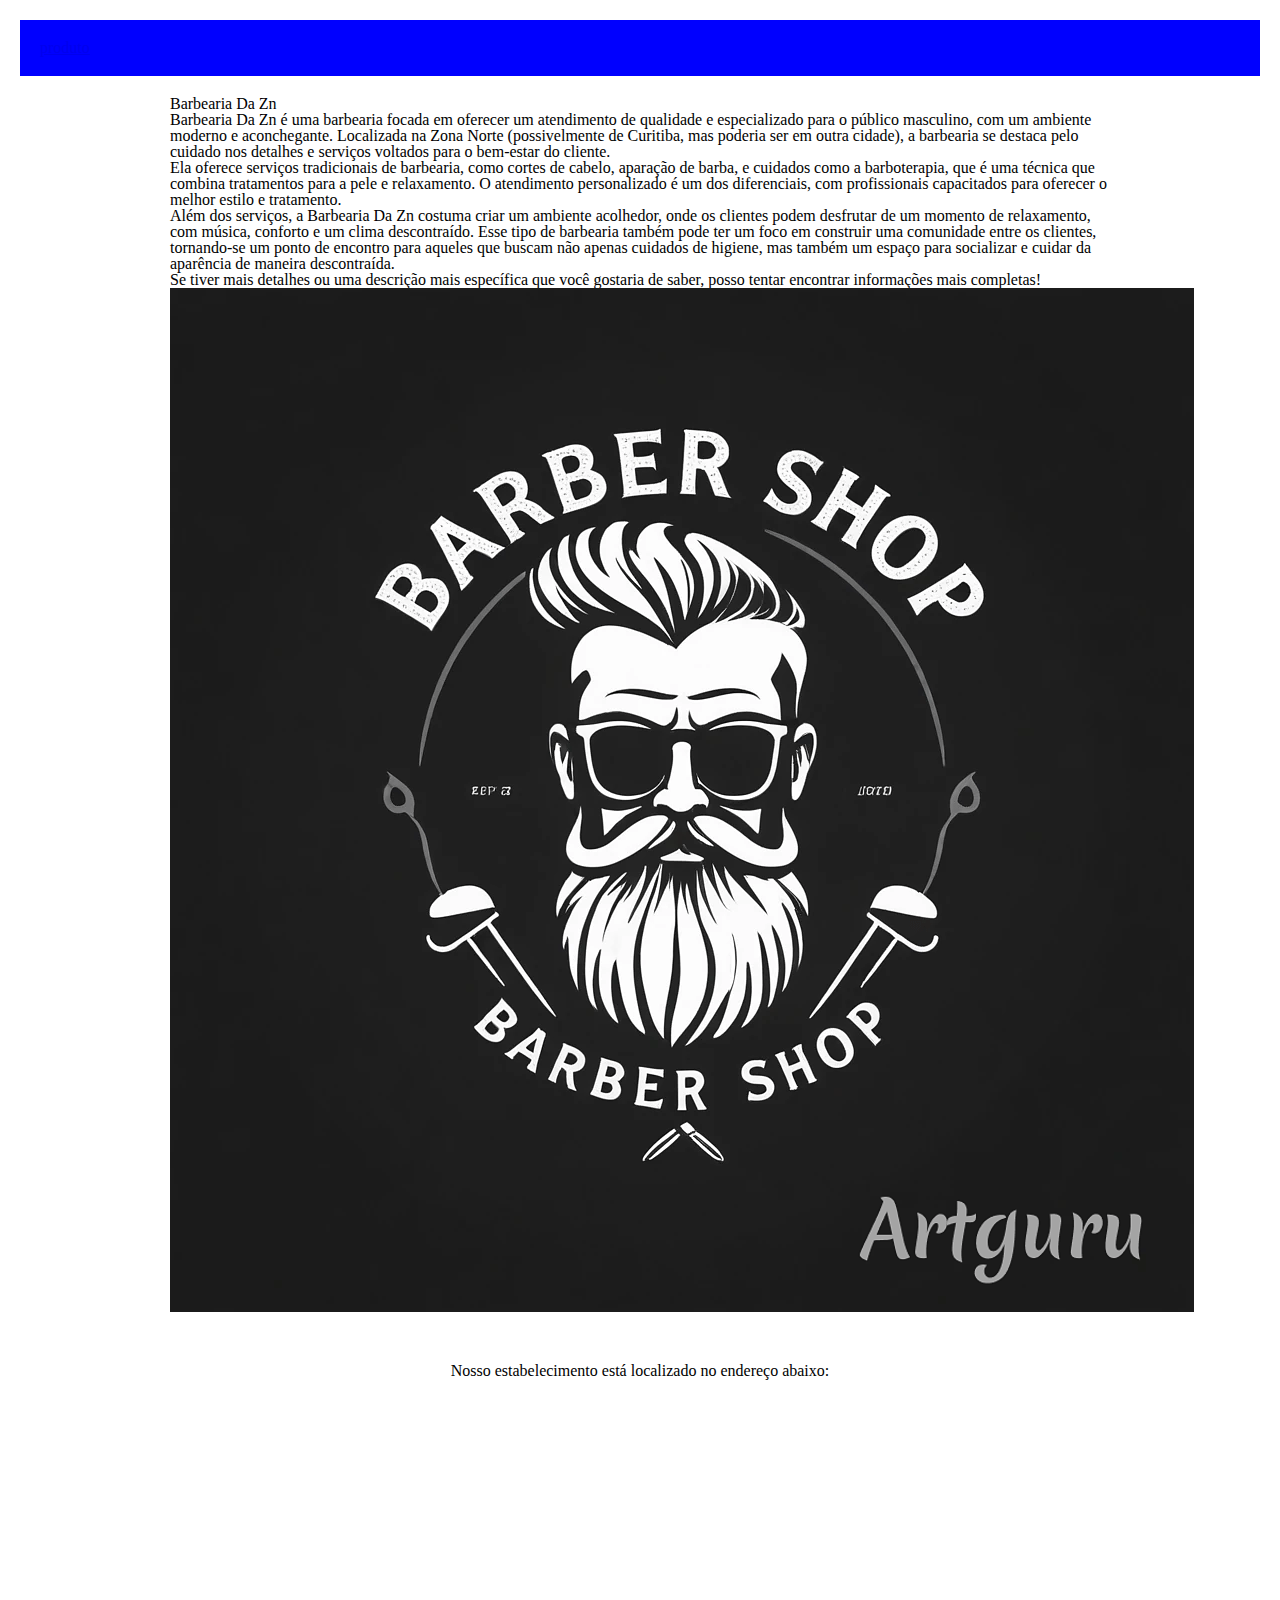
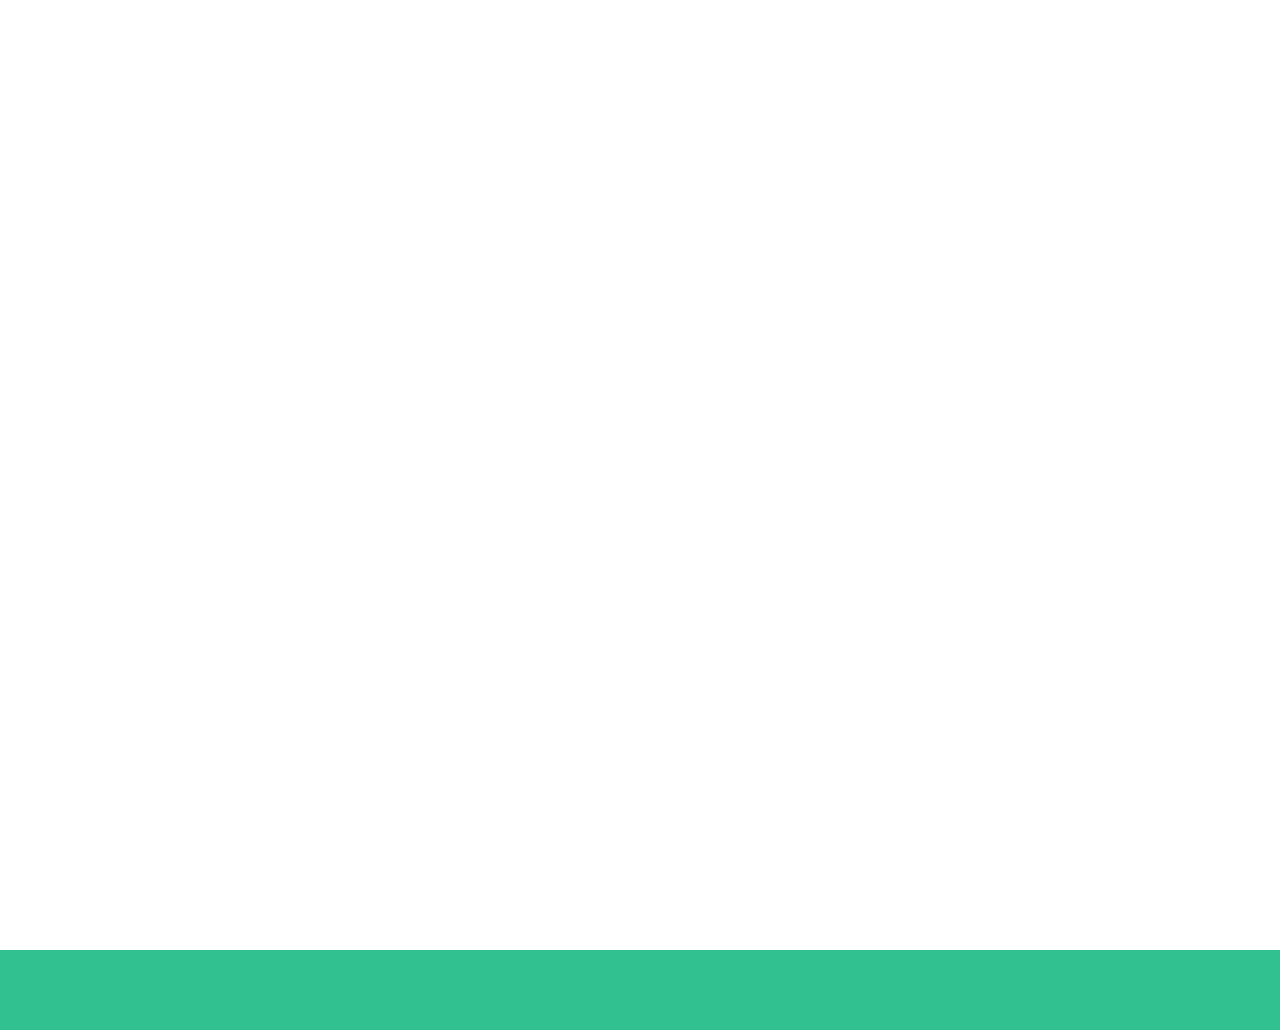
<file: index.html>
<!DOCTYPE html>
<html lang="pt-br">
    <head>
    <meta charset="UTF-8">
    <meta nome="viewport"content="width=device-width, initial-scale= 1.0">
    <title>Barbearia Da Zn</title>
    <link rel="stylesheet" href="reset.css">
    <link rel="stylesheet" href="style.css">           
    </head>
    <body>

    </body>
    <header>
        <a href="produto.html">produto</a>
    </header>
    <main>
       

        <h1>Barbearia Da Zn</h1>
<p><b>Barbearia Da Zn é uma barbearia focada em oferecer um atendimento de qualidade e especializado para o público masculino, com um ambiente moderno e aconchegante. Localizada na Zona Norte (possivelmente de Curitiba, mas poderia ser em outra cidade), a barbearia se destaca pelo cuidado nos detalhes e serviços voltados para o bem-estar do cliente.</b></p>

<p><b>Ela oferece serviços tradicionais de barbearia, como cortes de cabelo, aparação de barba, e cuidados como a barboterapia, que é uma técnica que combina tratamentos para a pele e relaxamento. O atendimento personalizado é um dos diferenciais, com profissionais capacitados para oferecer o melhor estilo e tratamento.</b></p>

<i>Além dos serviços, a Barbearia Da Zn costuma criar um ambiente acolhedor, onde os clientes podem desfrutar de um momento de relaxamento, com música, conforto e um clima descontraído. Esse tipo de barbearia também pode ter um foco em construir uma comunidade entre os clientes, tornando-se um ponto de encontro para aqueles que buscam não apenas cuidados de higiene, mas também um espaço para socializar e cuidar da aparência de maneira descontraída.</i>

<i><p>Se tiver mais detalhes ou uma descrição mais específica que você gostaria de saber, posso tentar encontrar informações mais completas!</p></I>
 <img id="banner" src="image.png">
 
 <div class="mapa">
    <h3 class="titulo-principal" ></h3>
    <p>Nosso estabelecimento está localizado no endereço abaixo:</p>

    <iframe src="https://www.google.com/maps/embed?pb=!1m18!1m12!1m3!1d3604.104843909664!2d-49.247037224829526!3d-25.401300877580134!2m3!1f0!2f0!3f0!3m2!1i1024!2i768!4f13.1!3m3!1m2!1s0x94dce680057e0e25%3A0xb15dc122aaeccb46!2sCol%C3%A9gio%20Estadual%20Le%C3%B4ncio%20Correia!5e0!3m2!1spt-BR!2sbr!4v1745840142341!5m2!1spt-BR!2sbr" width="600" height="450" style="border:0;" allowfullscreen="" loading="lazy" referrerpolicy="no-referrer-when-downgrade"></iframe>
 </div>
<div class="video">
        <iframe width="560" height="315" src="https://www.youtube.com/embed/W47LkZjmMBw?si=jGeFMN_RdHiidf9V" title="YouTube video player" frameborder="0" allow="accelerometer; autoplay; clipboard-write; encrypted-media; gyroscope; picture-in-picture; web-share" referrerpolicy="strict-origin-when-cross-origin" allowfullscreen></iframe>    </div>
 </div>

</main>



    <footer>
        
    </footer>
</html>
</file>
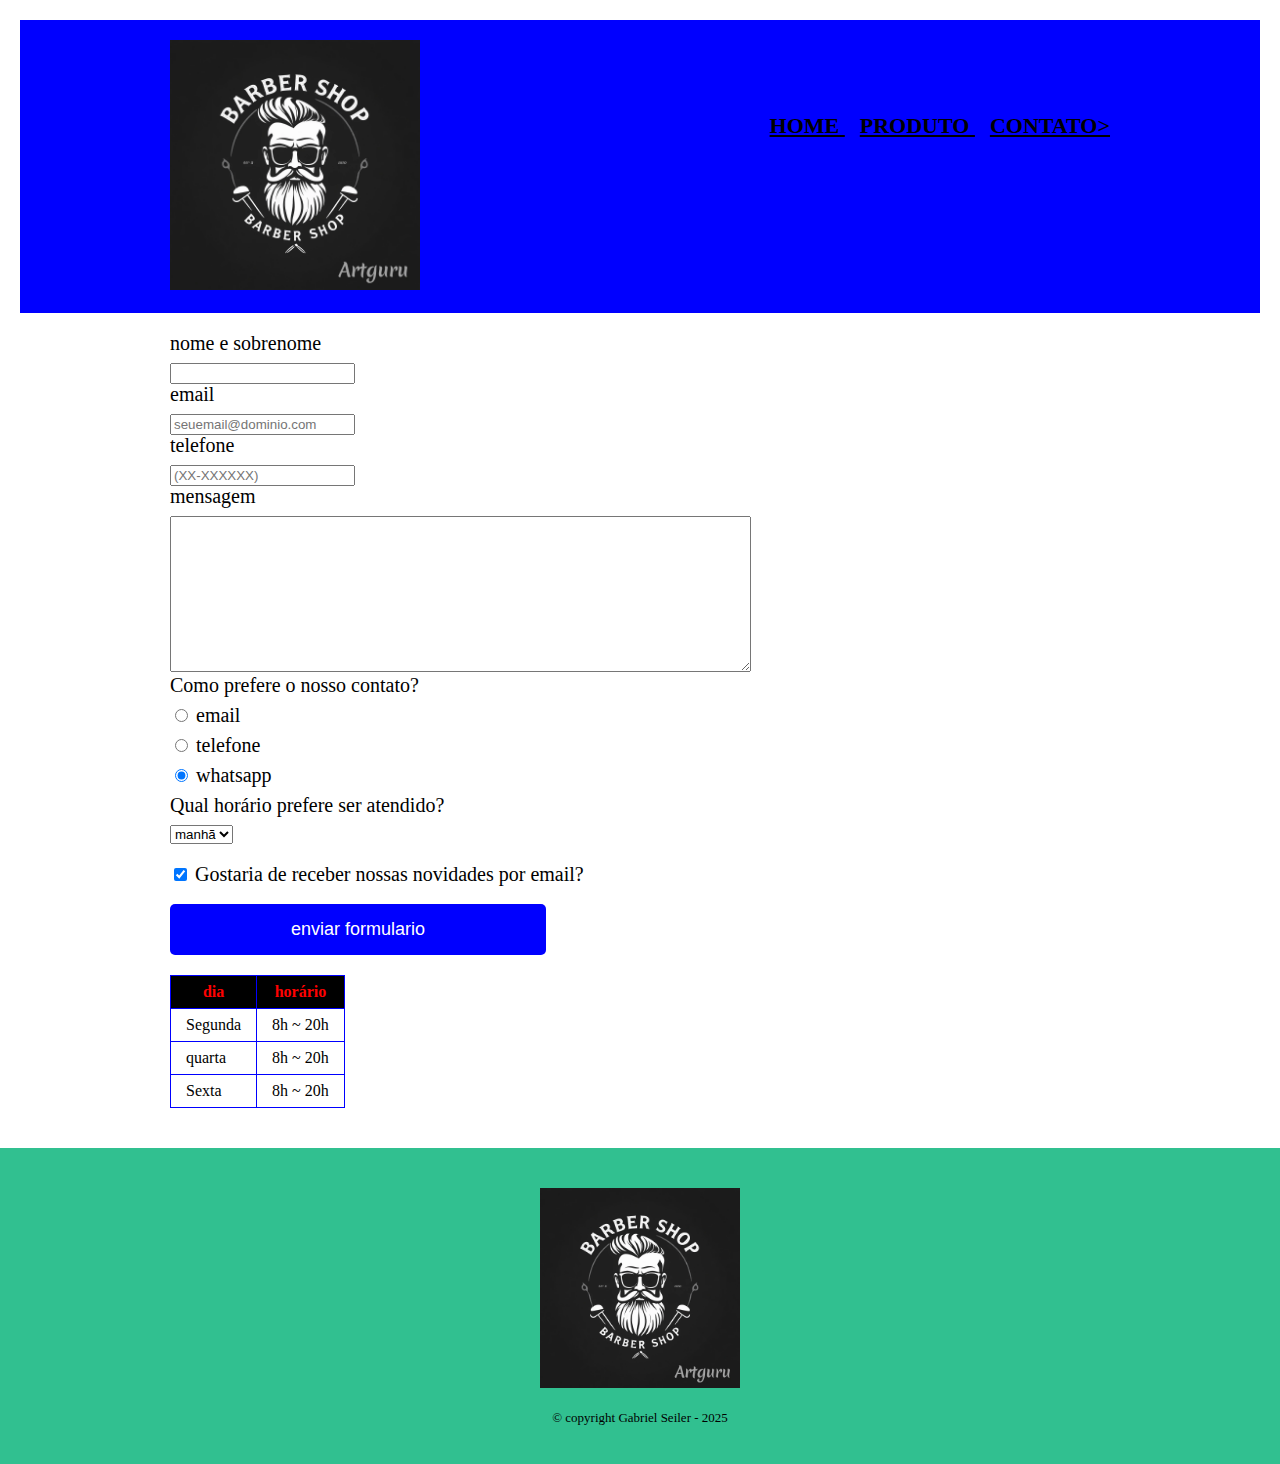
<file: contato.html>
<!DOCTYPE html>
<html lang="en">
<head>
    <meta charset="UTF-8">
    <meta name="viewport" content="width=device-width, initial-scale=1.0">
    <title>produto</title>
    <link rel="stylesheet" href="reset.css">
    <link rel="stylesheet" href="style.css">
</head>
<body>
    <header>
        <div class="caixa">
        <h1><img id="logo" src="image.png"></h1>


        <Nav>
            <ul>
            <li><a href="index.html"> home </a></li>
            <li><a href="produto.html"> produto </a></li>
            <li><a href="contato.html"> contato></a></li>
            </ul>    
        </Nav>
        </div>

    </header>
    <main>
        <form>
            <label for="nomesobrenome">nome e sobrenome</label>
            <input type="text" id="nomesobrenome" class="input-padrao" placeholder="" >
    
            <label for="email">email</label>
            <input type="text" id="email" class="input-padrao" placeholder="seuemail@dominio.com">
    
            <label for="telefone">telefone</label>
            <input type="text" id="telefone" class="input-padrao" placeholder="(XX-XXXXXX)" >
            
            <label for="mensagem">mensagem</label>
            <textarea cols="70" rows="10" id="mensagem" class="input-padrao"></textarea>

            <div>
                <p>Como prefere o nosso contato?</p>
                <label for="radio-email">
                <input type="radio" name="contato" value="email" id="radio-email">
                email
                </label>

                <label for="radio-telefone">
                    <input type="radio" name="telefone" value="telefone" id="radio-telefone">
                    telefone
                    </label>

                <label for="radio-whatsapp">
                        <input type="radio" name="whatsapp" value="email" id="radio-whatsapp" checked >
                        whatsapp
                </label>
            </div>
            <div>
                <p>Qual horário prefere ser atendido?</p>
                <select>
                    <option>manhã</option>
                    <option>Tarde</option>
                    <option>Noite</option>
                </select>
            </div>
            <label class="checkbox">
                <input type="checkbox" checked>
                Gostaria de receber nossas novidades por email?
            </label>

            <input type="submit" value="enviar formulario" class="enviar" >
        </form>
        <table>
            <thead>
                <tr>
                    <th>dia</th>
                    <th>horário</th>
                </tr>
            </thead>
            <tbody>
                <tr>
                    <td>Segunda</td>
                    <td>8h ~ 20h</td>
                </tr>

                <tr>
                    <td>quarta</td>
                    <td>8h ~ 20h</td>
                    
                </tr>

                <tr>
                    <td>Sexta</td>
                    <td>8h ~ 20h</td>
                    
                </tr>

            </tbody>
        </table>

    </main>

    <footer>
        <img src="image.png">
        <p class="copyright">&copy; copyright Gabriel Seiler - 2025</p>

    </footer>    
</body>
</html>
</file>
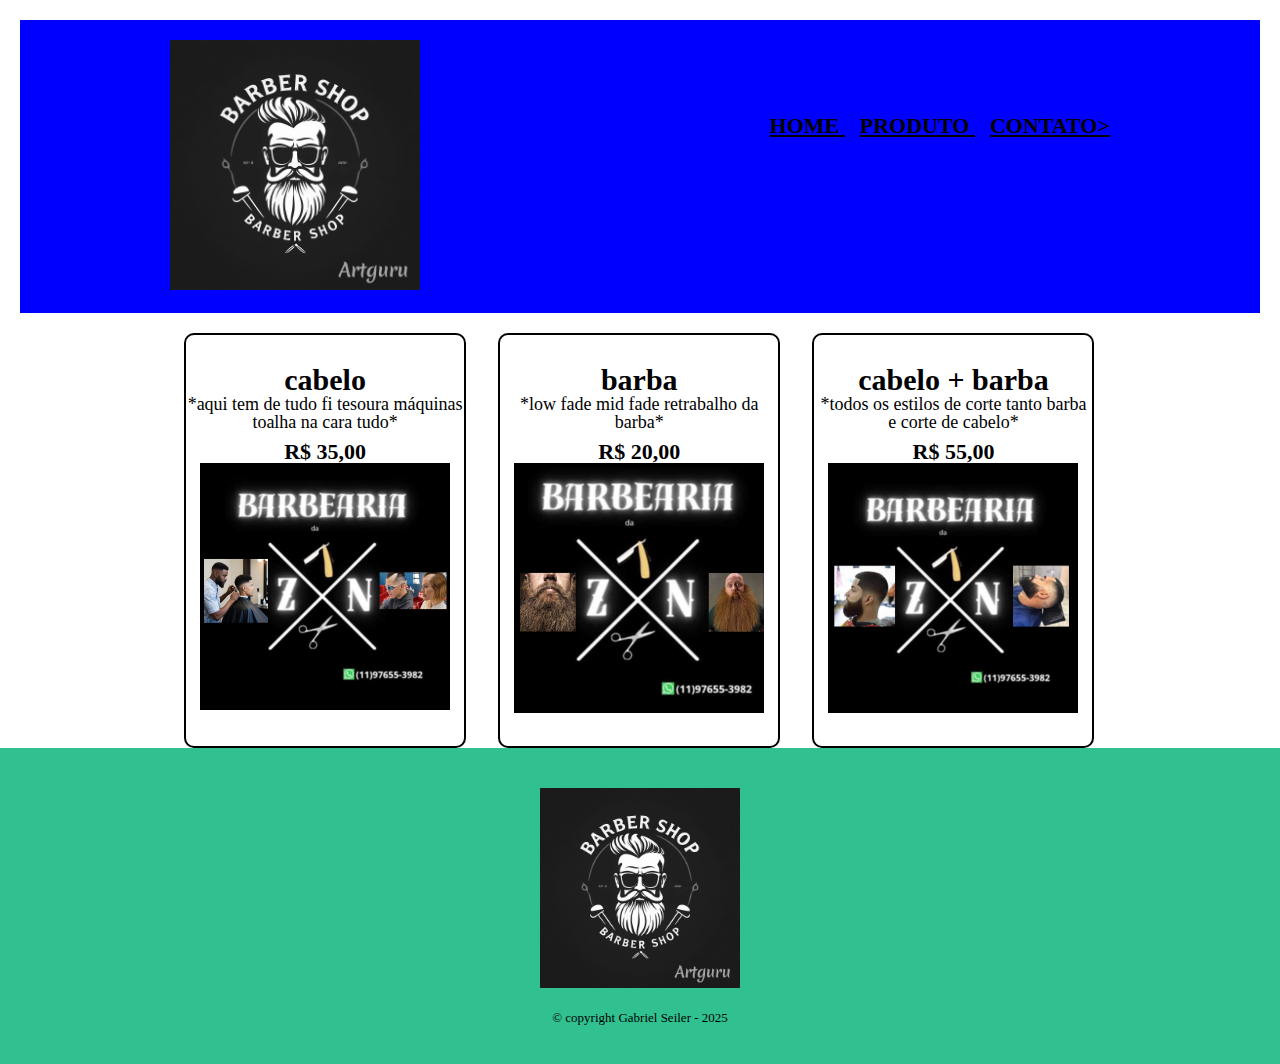
<file: produto.html>
<!DOCTYPE html>
<html lang="en">
<head>
    <meta charset="UTF-8">
    <meta name="viewport" content="width=device-width, initial-scale=1.0">
    <title>produto</title>
    <link rel="stylesheet" href="reset.css">
    <link rel="stylesheet" href="style.css">
     
</head>
<body>
    <header>
        <div class="caixa">
        <h1><img id="logo" src="image.png"></h1>


        <Nav>
            <ul>
            <li><a href="index.html"> home </a></li>
            <li><a href="produto.html"> produto </a></li>
            <li><a href="contato.html"> contato></a></li>
            </ul>    
        </Nav>
        </div>

    </header>
    <main>
        <u1 class="produto">
            

            <li>            
                <h2>cabelo</h2>
                <mg src="###">
                <p class="produto-descricao">*aqui tem de tudo fi tesoura máquinas toalha na cara tudo*</p>
                <p class="produto-preco">R$ 35,00 </p>
                <img id="banner" src="slc.png">
                </li>            
            <li>
                <h2>barba</h2>
                <mg src="###">
                <p class="produto-descricao">*low fade mid fade retrabalho da barba*</p>
                <p class="produto-preco">R$ 20,00 </p>
                <img id="banner" src="barba.png"> 
            </li>
            <li>
            <h2>cabelo + barba</h2>
            <mg src="###">
            <p class="produto-descricao">*todos os estilos de corte tanto barba e corte de cabelo*</p>
            <p class="produto-preco">R$ 55,00 </p>
            <img id="banner" src="brabo.png">
            </li>
            
                
 
            

        
    </main>
    <footer>
        <img src="image.png">
        <p class="copyright">&copy; copyright Gabriel Seiler - 2025</p>

    </footer>    
</body>
</html>
</file>
<file: style.css>
header {
    background-color: blue;
    padding: 20px;
    margin: 20px;
    border: 20px;
}
.center {
    text-align: center;
}

u1{color: rgb 255,355,255}
nav li{
    display: inline;
    margin: 0 0 0 15px;
}

nav a {
    text-transform: uppercase;
    color: black;
    font-weight: bold;
    font-size: 22px;

}
nav a:hover {
    color: rgb(25, 198, 80);
    text-decoration: underline;
}
nav img {
    width: 150px;
    height: 15px;
    border-radius: 30%;
}
#logo{
    width: 250px;
}
.caixa {
    position: relative;
    width: 940px;
    margin: 0 auto;
}
nav {
    position: absolute;
    top: 75px;
    right: 0;
}
.produto {
    width: 940px;
    margin: 0 auto;
    padding: 50px 0;
}
.produto li {
    display: inline-block;
    text-align: center;
    width: 30%;
    vertical-align: top;
    margin: 0 1.5%;
    padding: 30px 0;
    box-sizing: border-box;
    border: 2px solid #000000;
    border-radius: 10px;
}
.produto li:hover {
    border-color: rgb(214, 172, 21);
}

.produto li:active {
    border-color: rgb(164, 11, 11);
}

.produto li:hover h2{
    font-size: 34px;
    color: purple;
}

.produto h2 {
    font-size: 30px;
    font-weight: bold;

}
.produto-descricao {
    font-size: 18px;

}
.produto-preco {
    font-size: 22px;
    font-weight: bold;
    margin-top: 10px;
}

footer {
    text-align: center;
    background-color: rgb(49, 192, 144);
    padding: 40px 0;
}

footer img{
    width: 200px;
}

.copyright {
    color: #000000;
    font-size: 13px;
    margin: 20px 0 0;
}

main {
    width: 940px;
    margin: 0 auto;
}

form {
    margin: 40px o;
}
form label, form p {
    display: block;
    font-size: 20px;
    margin: 0 0 10px;
}
.input-pardrao {
    display: block;
    margin: 0 0 20px;
    padding: 10px 25px;
    width: 50px;
}

.checkbox {
    margin: 20px 0;
}

.enviar {
    width: 40%;
    padding: 15px 0;
    background: blue;
    font-weight: hold;
    color: white;
    font-size: 18px;
    border: none;
    border-radius: 5px;
    transition: 1s ali;
    cursor: pointer;
}

.enviar:hover {
    background: rgb(17, 97, 194);
    transform: scale(1.2);
}

table {
    margin: 20px 0 40px;
}

thead {
    background: #000000;
    color: red;
    font-weight: bold;
}

td, th {
    border: 1px solid blue;
    padding: 8px 15px;
}

.mapa {
    padding: 3em 0;
    text-align: center;
}

.mapa p {
    margin: 0 0 20em;
}

.video {
    width: 560px;
    margin: 1em auto;
}
</file>
